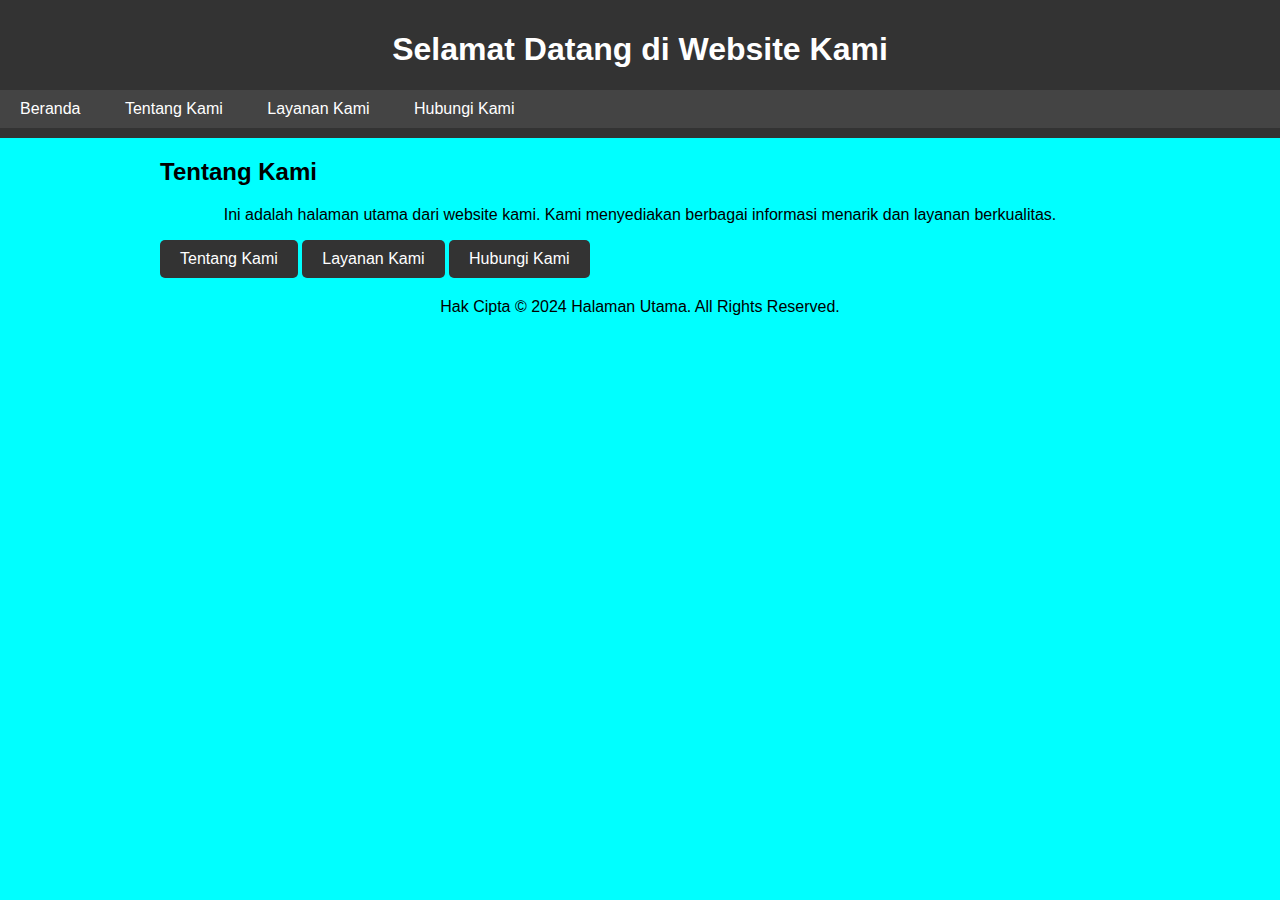
<file: index.html>
<!DOCTYPE html>
<html lang="en">
  <head>
    <meta charset="UTF-8" />
    <meta name="viewport" content="width=device-width, initial-scale=1.0" />
    <title>Halaman Utama</title>
    <link href="css/style.css" rel="stylesheet" />
  </head>
  <body>
    <header>
      <h1>Selamat Datang di Website Kami</h1>
      <section>
        <nav>
          <a href="index.html">Beranda</a>
          <a href="tentang_kami.html">Tentang Kami</a>
          <a href="layanan.html">Layanan Kami</a>
          <a href="kontak.html">Hubungi Kami</a>
        </nav>
      </section>
    </header>
    <div class="container">
      <h2>Tentang Kami</h2>
      <p>
        Ini adalah halaman utama dari website kami. Kami menyediakan berbagai
        informasi menarik dan layanan berkualitas.
      </p>
      <a href="tentang_kami.html" class="btn">Tentang Kami</a>
      <a href="layanan.html" class="btn">Layanan Kami</a>
      <a href="kontak.html" class="btn">Hubungi Kami</a>
    </div>
    <footer>
      <p>Hak Cipta &copy; 2024 Halaman Utama. All Rights Reserved.</p>
    </footer>
  </body>
</html>
</file>
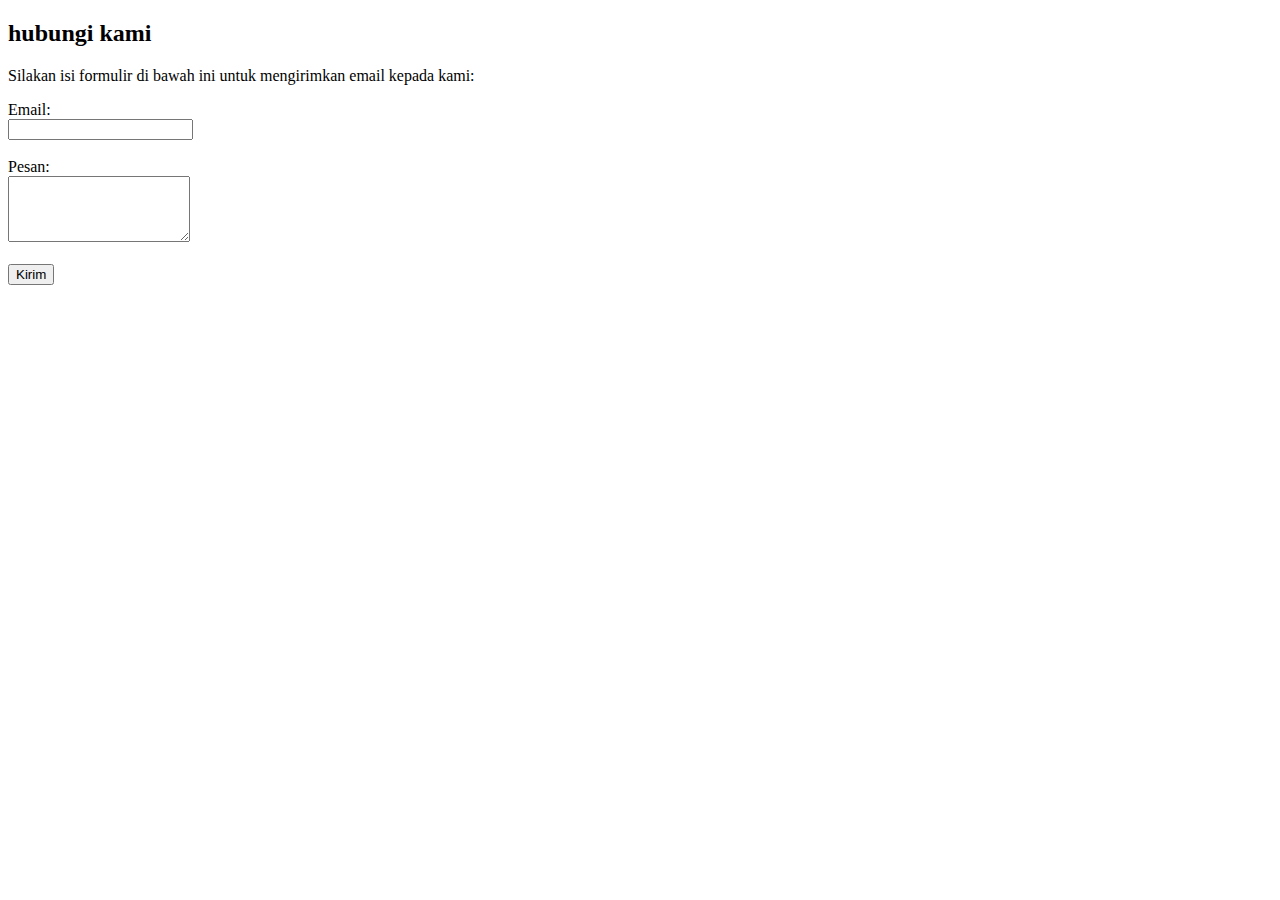
<file: kontak.html>
<!DOCTYPE html>
<html lang="en">
  <head>
    <meta charset="UTF-8" />
    <meta name="viewport" content="width=device-width, initial-scale=1.0" />
    <title>Form Kontak</title>
  </head>
  <body>
    <h2>hubungi kami</h2>
    <p>
      Silakan isi formulir di bawah ini untuk mengirimkan email kepada kami:
    </p>

    <form action="proses_form.php" method="POST">
      <label for="email">Email:</label><br />
      <input type="email" id="email" name="email" required /><br /><br />

      <label for="pesan">Pesan:</label><br />
      <textarea id="pesan" name="pesan" rows="4" required></textarea
      ><br /><br />

      <input type="submit" value="Kirim" />
    </form>
  </body>
</html>
</file>
<file: css/style.css>
body {
    font-family: Arial, sans-serif;
    margin: 0;
    padding: 0;
    background-color: aqua;
}
header {
    background-color: #333;
    color: #fff;
    padding: 10px 0;
    text-align: center;
}
nav {
    background-color: #444;
    padding: 10px 0;
    text-align: left;
}
nav a {
    color: #fff;
    text-decoration: none;
    padding: 10px 20px;
}
nav a:hover {
    background-color: #555;
}
.container {
    max-width: 960px;
    margin: 20px auto;
    padding: 0 20px;
}
.container {
    max-width: 960px;
    margin: 20px auto;
    padding: 0 20px;
}
h1 {
    text-align: center;
}
p {
    text-align: center;
}
.btn {
    display: inline-block;
    padding: 10px 20px;
    background-color: #333;
    color: #fff;
    text-decoration: none;
    border-radius: 5px;
}
.btn:hover {
    background-color: #555;
}
</file>
